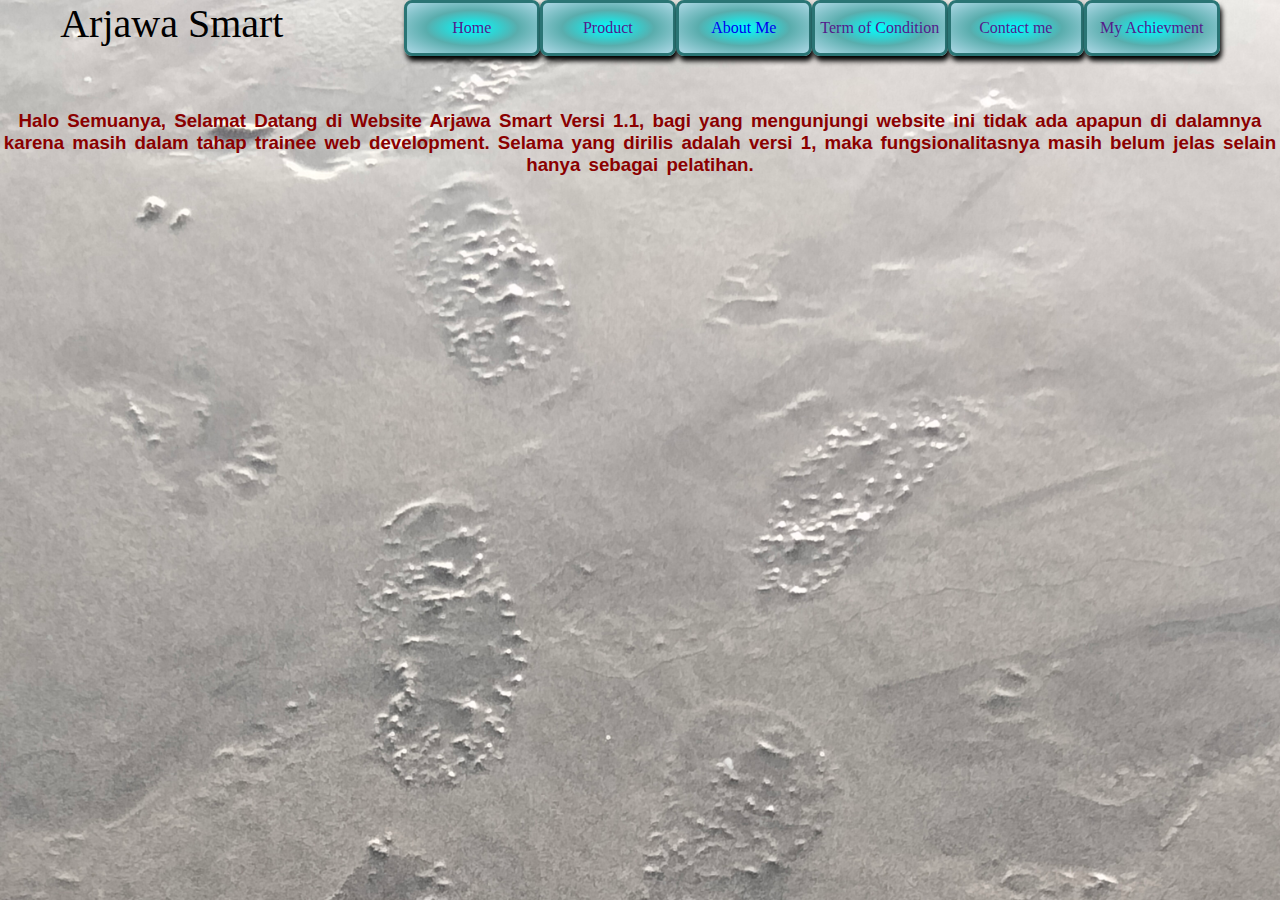
<file: index.html>
<!DOCTYPE html>
<html lang="en">
<head>
    <meta charset="UTF-8">
    <meta name="viewport" content="width=device-width, initial-scale=1.0">
    <title>Arjawa Smart</title>
    <link rel="icon" href="gambar.png">
<link rel="stylesheet" href="home.css">

       
    
</head>
<body>
   
    <ul class="nav">
        <div class="logo">
             <div class="logoo"> Arjawa Smart</div>
       </div>

       <div class="link">
        <li><a href="">Home</a></li>
        <li><a href="">Product</a></li>
        <li><a href="aboutme.html">About Me</a></li>
        <li><a href="">Term of Condition</a></li>
        <li><a href="">Contact me</a></li>
        <li><a href="">My Achievment</a></li>
</div>
    </ul><br><br><br>
<h3 class="quotes">Halo Semuanya, Selamat Datang di Website Arjawa Smart Versi 1.1, bagi yang mengunjungi
    website ini tidak ada apapun di dalamnya karena masih dalam tahap trainee web development. Selama yang dirilis
    adalah versi 1, maka fungsionalitasnya masih belum jelas selain hanya sebagai pelatihan.
</h3><br>





</body>
</html>
</file>
<file: home.css>
*{
    margin: 0;
    padding: 0;
}

a{
    text-decoration: none;
}
li{
    list-style-type: none;
    border-radius:8px;
    border: solid rgb(42, 117, 117);
    background:radial-gradient(aqua,rgb(89, 173, 173),lightblue);
    width: 130px;
    height: 50px;    
    box-shadow: 2px 5px 5px black;
    display: flex;
    align-items: center;
    justify-content: center;
}

li:hover{
    background:radial-gradient(rgb(146, 62, 62),rgb(170, 120, 120),rgb(211, 141, 144));
    
}

.logoo{
 font-family:Garamond;
 font-size: 40px;
}

.link{
    display: flex;
}
.nav{
    display: flex;
    flex-direction: row;
    justify-content:space-around;
}

.quotes{
    text-align: center;
    align-items: center;
    color:darkred;
    word-spacing: 3px;
    font-family: 'Lucida Sans', 'Lucida Sans Regular', 'Lucida Grande', 'Lucida Sans Unicode', Geneva, Verdana, sans-serif;
}
p{
    word-spacing: 4px;
    font-size: 1.2em;
}
body{
    background:url(../gambar/papasir.jpg);
    background-size: cover;
}

@media screen and (max-width:500px) {
    li{
        width: 40%;
        height: 40%;
        font-size: 38%;
        
    }
    .logoo{
        font-size: 80%;
        text-align: center;
    }
    .nav{
        display: flex;
        flex-direction: column;
    }
}

@media screen and (max-width:960px) {
    li{
        width: 55%;
        height: 55%;
        font-size: 50%;
        
    }
    .logoo{
        font-size: 90%;
        text-align: center;
    }
    .nav{
        display: flex;
        flex-direction: column;
    }
}
</file>
